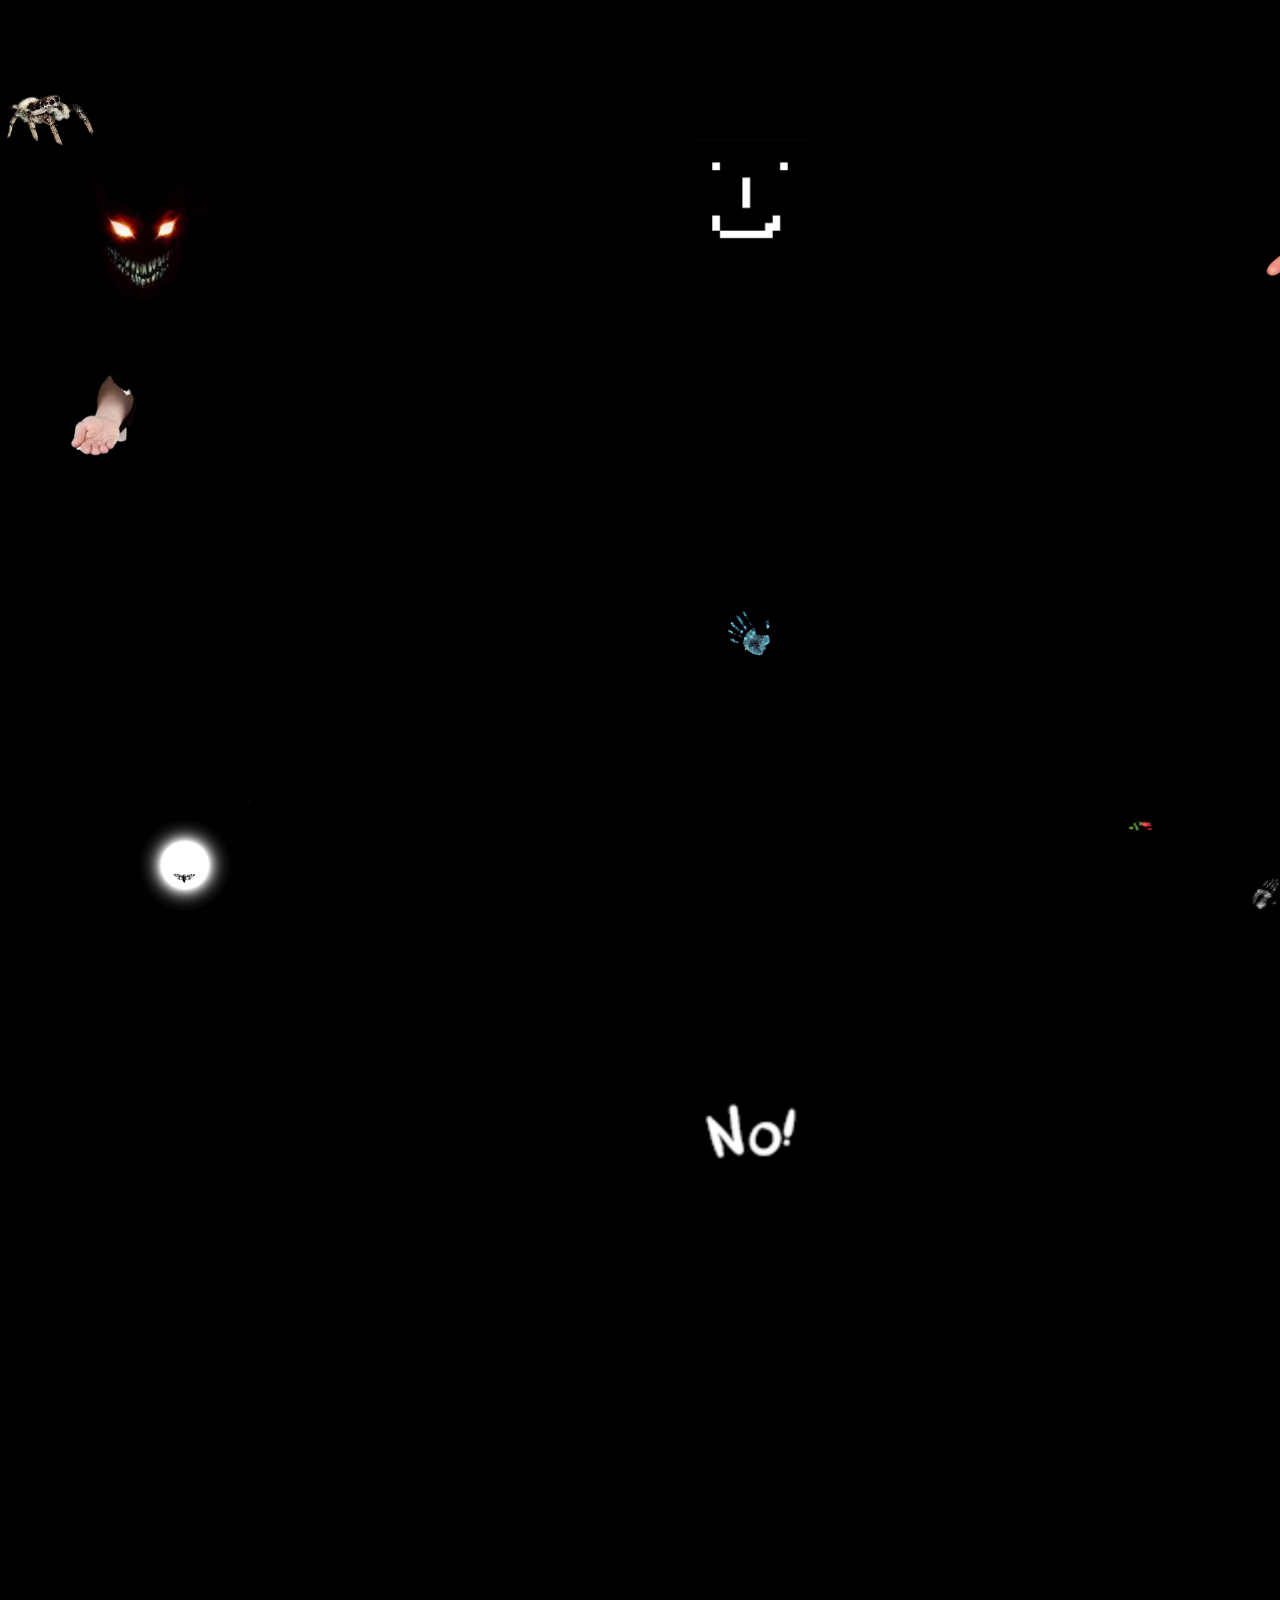
<file: index.html>
<!DOCTYPE html>
<html>
<head>
<title>Halloween Trick or Treat</title>
<meta name="viewport" content="width=device-width, initial-scale=1"/>
<style>
  * {
    box-sizing: border-box;
  }

  body {
    margin: 0;
    padding: 0;
    background-color: #000;
    min-height: 100vh;
    overflow-x: hidden;
  }

  .page-container {
    width: 1500px;
   height: 2000px;
   min-height: 100vh;
    position: relative;
  }

  /* Spider walking across top */
  .bugs-layer {
    position: fixed;
    top: 0;
    left: 0;
    width: 100%;
    height: 100%;
    pointer-events: none;
    z-index: 1000;
  }

  .spider {
    position: absolute;
    top: 45px;
    left: 0;
    width: 100px;
    height: 100px;
    animation: walk 8s linear infinite alternate;
  }

  @keyframes walk {
    0% { left: 0; }
    100% { left: calc(100% - 100px); }
  }

  /* Clickable spooky images scattered around */
  .clickable-image {
    position: absolute;
    cursor: pointer;
    transition: transform 0.3s ease, filter 0.3s ease;
    z-index: 10;
    pointer-events: auto;
  }

  .clickable-image:hover {
    transform: scale(1.1);
    filter: brightness(1.2);
  }

  .clickable-image.clicked {
    opacity: 0.3;
    pointer-events: none;
  }

  /* Grid container for houses */
  .grid-container {
    display: grid;
    grid-template-columns: repeat(3, 1fr);
    gap: 60px;
    padding: 200px 80px 100px 80px;
    position: relative;
    z-index: 1;
    max-width: 1600px;
    margin: 0 auto;
  }

  /* Mobile responsive */
  @media (max-width: 768px) {
    .grid-container {
      grid-template-columns: 1fr;
      padding: 200px 30px 100px 30px;
      gap: 80px;
    }
    
    .clickable-image {
      width: 100px !important;
    }
  }

  /* Hidden house containers */
  .house-container {
    background: transparent;
    border: none;
    padding: 30px;
    min-height: 250px;
    display: flex;
    flex-direction: column;
    justify-content: center;
    align-items: center;
    opacity: 0;
    transform: scale(0.8);
    transition: all 0.5s ease;
    position: relative;
  }

  /* Revealed state - shows house */
  .house-container.revealed {
    opacity: 1;
    transform: scale(1);
    background: rgba(0, 0, 0, 0.95);
    /*border: 3px solid #f39c12;
    border-radius: 10px;
    box-shadow: 0 0 20px rgba(243, 156, 18, 0.5);*/
  }

  /* Curb marker (house number) */
  .curb-marker {
    width: 120px;
    height: auto;
    margin-bottom: 15px;
  }

  /* House image - clickable to load game */
  .house-image {
    max-width: 100%;
    max-height: 300px;
    cursor: pointer;
    transition: transform 0.3s ease;
    border-radius: 8px;
  }

  .house-image:hover {
    transform: scale(1.05);
  }

  /* Game iframe - hidden until house is clicked */
  .game-iframe {
    display: none;
    width: 100%;
    height: 500px;
    border: none;
    border-radius: 8px;
  }

  .game-iframe.active {
    display: block;
  }

  /* Content image (for hacked screen, etc) */
  .content-image {
    display: none;
    max-width: 100%;
    height: auto;
    border-radius: 8px;
  }

  .content-image.active {
    display: block;
  }

  /* Simple treat message */
  .treat-message {
    display: none;
    color: #f39c12;
    font-family: 'Courier New', monospace;
    font-size: 2em;
    text-align: center;
    text-shadow: 0 0 10px rgba(243, 156, 18, 0.8);
  }

  .treat-message.active {
    display: block;
  }

  /* Hide house image when content loads */
  .house-image.hidden {
    display: none;
  }

  .curb-marker.hidden {
    display: none;
  }

  /* Watermark link */
  .watermark {
    position: fixed;
    bottom: 20px;
    right: 20px;
    z-index: 1001;
    cursor: pointer;
    transition: transform 0.3s ease;
  }

  .watermark:hover {
    transform: scale(1.1);
  }

  .watermark img {
    width: 200px;
    height: 100px;
  }
</style>
</head>
<body>

<!-- Spider walking across top -->
<div class="bugs-layer">
  <img src="images/spider.jpg" alt="Spider" class="spider">
</div>

<div class="page-container">
  
  <!-- Clickable spooky images scattered around - positioned in gaps between containers -->
  <img src="images/hands4.jpg" alt="Reaching Hand" class="clickable-image" 
       style="top: 180px; right: 8%; width: 130px;" 
       onclick="revealHouse(1)">
  
  <img src="images/buttons3.jpg" alt="Demon Eyes" class="clickable-image" 
       style="top: 150px; left: 5%; width: 140px;" 
       onclick="revealHouse(2)">
  
  <img src="images/buttons6.jpg" alt="Smiley Face" class="clickable-image" 
       style="top: 140px; left: 50%; transform: translateX(-50%); width: 120px;" 
       onclick="revealHouse(3)">
  
  <img src="images/hands1.jpg" alt="Cupped Hand" class="clickable-image" 
       style="top: 350px; left: 3%; width: 110px;" 
       onclick="revealHouse(4)">
  
  <img src="images/buttons5.jpg" alt="NO" class="clickable-image" 
       style="top: 380px; right: 5%; width: 130px;" 
       onclick="revealHouse(5)">
  
  <img src="images/hands2.jpg" alt="Blue Hands" class="clickable-image" 
       style="top: 600px; left: 50%; transform: translateX(-50%); width: 120px;" 
       onclick="revealHouse(6)">
  
  <img src="images/buttons7.jpg" alt="Moth Moon" class="clickable-image" 
       style="top: 800px; left: 8%; width: 130px;" 
       onclick="revealHouse(7)">
  
  <img src="images/hands3.jpg" alt="Handprints" class="clickable-image" 
       style="top: 850px; right: 10%; width: 110px;" 
       onclick="revealHouse(8)">
  
  <img src="images/buttons1.jpg" alt="Dark Planet" class="clickable-image" 
       style="top: 1100px; left: 50%; transform: translateX(-50%); width: 100px;" 
       onclick="revealHouse(9)">

  <!-- Grid of house containers -->
  <div class="grid-container">
    
    <!-- Container 1: Death Clock -->
    <div class="house-container" id="house1">
      <img src="images/curb03.png" alt="House Number" class="curb-marker" id="curb1">
      <img src="images/image04.jpg" 
           alt="Spooky House" 
           class="house-image" 
           id="house1-image"
           onclick="loadGame(1)">
      <iframe src="" 
              class="game-iframe" 
              id="house1-game"
              data-game-url="https://davi-combs.github.io/Death-clock/"></iframe>
    </div>
    
    <!-- Container 2: 20 Questions -->
    <div class="house-container" id="house2">
      <img src="images/curb07.png" alt="House Number" class="curb-marker" id="curb2">
      <img src="images/image07.jpg" 
           alt="Spooky House" 
           class="house-image" 
           id="house2-image"
           onclick="loadGame(2)">
      <iframe src="" 
              class="game-iframe" 
              id="house2-game"
              data-game-url="https://davi-combs.github.io/20questions/"></iframe>
    </div>
    
    <!-- Container 3: HACKED -->
    <div class="house-container" id="house3">
      <img src="images/curb02.png" alt="House Number" class="curb-marker" id="curb3">
      <img src="images/image03.jpg" 
           alt="Spooky House" 
           class="house-image" 
           id="house3-image"
           onclick="showContent(3, 'hacked')">
      <img src="images/hacked.jpg" 
           alt="Hacked" 
           class="content-image" 
           id="house3-content">
    </div>
    
    <!-- Container 4: Placeholder treat -->
    <div class="house-container" id="house4">
      <img src="images/curb01.png" alt="House Number" class="curb-marker" id="curb4">
      <img src="images/image01.jpg" 
           alt="Spooky House" 
           class="house-image" 
           id="house4-image"
           onclick="showContent(4, 'treat')">
      <div class="treat-message" id="house4-content">
        🍬🍭<br>
        You got candy!<br>
        Sweet treats!
      </div>
    </div>
    
    <!-- Container 5: Placeholder treat -->
    <div class="house-container" id="house5">
      <img src="images/curb05.png" alt="House Number" class="curb-marker" id="curb5">
      <img src="images/image02.jpg" 
           alt="Spooky House" 
           class="house-image" 
           id="house5-image"
           onclick="showContent(5, 'treat')">
      <div class="treat-message" id="house5-content">
        🎃<br>
        Pumpkin seeds<br>
        for you!
      </div>
    </div>
    
    <!-- Container 6: Placeholder treat -->
    <div class="house-container" id="house6">
      <img src="images/curb06.png" alt="House Number" class="curb-marker" id="curb6">
      <img src="images/image05.png" 
           alt="Spooky House" 
           class="house-image" 
           id="house6-image"
           onclick="showContent(6, 'treat')">
      <div class="treat-message" id="house6-content">
        🍫<br>
        Delicious<br>
        chocolate!
      </div>
    </div>
    
    <!-- Container 7: Placeholder treat -->
    <div class="house-container" id="house7">
      <img src="images/curb08.png" alt="House Number" class="curb-marker" id="curb7">
      <img src="images/image06.png" 
           alt="Spooky House" 
           class="house-image" 
           id="house7-image"
           onclick="showContent(7, 'treat')">
      <div class="treat-message" id="house7-content">
        👻<br>
        BOO!<br>
        Just kidding!<br>
        Here's candy!
      </div>
    </div>
    
    <!-- Container 8: Placeholder treat -->
    <div class="house-container" id="house8">
      <img src="images/curb09.png" alt="House Number" class="curb-marker" id="curb8">
      <img src="images/image08.png" 
           alt="Spooky House" 
           class="house-image" 
           id="house8-image"
           onclick="showContent(8, 'treat')">
      <div class="treat-message" id="house8-content">
        🦇<br>
        Flying treats<br>
        incoming!
      </div>
    </div>
    
    <!-- Container 9: Placeholder treat -->
    <div class="house-container" id="house9">
      <img src="images/curb04.png" alt="House Number" class="curb-marker" id="curb9">
      <img src="images/image09.png" 
           alt="Spooky House" 
           class="house-image" 
           id="house9-image"
           onclick="showContent(9, 'treat')">
      <div class="treat-message" id="house9-content">
        🕸️<br>
        Caught in the web<br>
        of candy!
      </div>
    </div>
    
  </div>
</div>

<!-- Watermark linking to your story -->
<a href="https://realest-story-fractured.github.io/TheRealestfractured/" target="_blank" class="watermark">
  <img src="images/buttons4.png" alt="🥀YYY">
</a>

<script>
// Reveal house container when clickable image is clicked
function revealHouse(houseNumber) {
  const house = document.getElementById('house' + houseNumber);
  const clickedImage = event.target;
  
  // Reveal the house with animation
  house.classList.add('revealed');
  
  // Fade out the clicked trigger image
  clickedImage.classList.add('clicked');
}

// Load game in iframe when house image is clicked
function loadGame(houseNumber) {
  const houseImage = document.getElementById('house' + houseNumber + '-image');
  const curb = document.getElementById('curb' + houseNumber);
  const gameIframe = document.getElementById('house' + houseNumber + '-game');
  
  // Hide house image and curb
  houseImage.classList.add('hidden');
  curb.classList.add('hidden');
  
  // Show and load game
  gameIframe.classList.add('active');
  gameIframe.src = gameIframe.getAttribute('data-game-url');
}

// Show content (hacked screen or treat message)
function showContent(houseNumber, type) {
  const houseImage = document.getElementById('house' + houseNumber + '-image');
  const curb = document.getElementById('curb' + houseNumber);
  const content = document.getElementById('house' + houseNumber + '-content');
  
  // Hide house image and curb
  houseImage.classList.add('hidden');
  curb.classList.add('hidden');
  
  // Show content
  content.classList.add('active');
}
</script>

</body>
</html>
</file>
